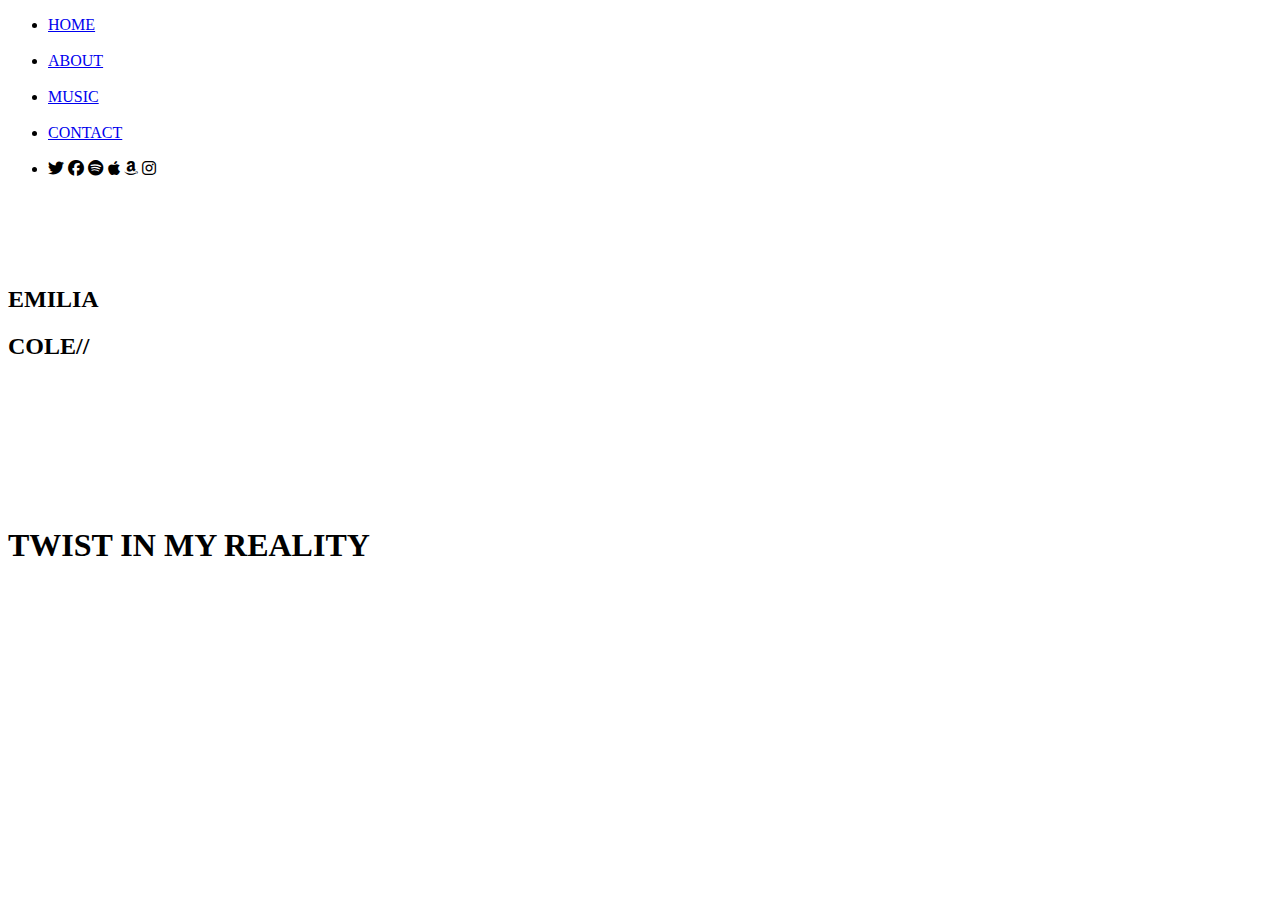
<file: index.html>
<!DOCTYPE html>
<html lang="en">
    <head>
        <meta charset="utf-8">
        <meta name="viewport" content="width=device-width, initial-scale=1">
        <title>Emilia Cole</title>
        <link rel="stylesheet" href="./css/#styles.css">
        <link rel="stylesheet" href="https://cdnjs.cloudflare.com/ajax/libs/font-awesome/6.3.0/css/all.min.css">
        <link rel="stylesheet" href="https://fonts.google.com/">
    </head>
    <body 1d="body">
        <ul class="listaOrdenada">
            <head> <link href="https://fonts.googleapis.com/css2?family=Open+Sans:wght@300&display=swap" rel="stylesheet"> <li><a href="./index.html" id="letracomun">HOME</a></li></head>
            <br>
            <head> <link href="https://fonts.googleapis.com/css2?family=Open+Sans:wght@300&display=swap" rel="stylesheet"> <li><a href="./about.html" id="letracomun">ABOUT</a></LI></head>
            <br>
            <head> <link href="https://fonts.googleapis.com/css2?family=Open+Sans:wght@300&display=swap" rel="stylesheet"> <li><a href="./music.html" id="letracomun">MUSIC</a></li></head>
            <br>
            <head> <link href="https://fonts.googleapis.com/css2?family=Open+Sans:wght@300&display=swap" rel="stylesheet"> <li><a href="./contact.html" id="letracomun">CONTACT</a></li></head>
            <br>
            <li> <i class="fa-brands fa-twitter"></i> <i class="fa-brands fa-facebook"></i>
                <i class="fa-brands fa-spotify"></i> <i class="fa-brands fa-apple"></i> 
                <i class="fa-brands fa-amazon"></i> <i class="fa-brands fa-instagram"></i>
            </li>
        </ul>
        <br>
        <br>
        <br>
        <br>

        <head>
            <link href="https://fonts.googleapis.com/css2?family=Work+Sans:wght@100&display=swap" rel="stylesheet">
            <h2 id="Emilia"> EMILIA</h2>
        </head>
        <head>
            <link href="https://fonts.googleapis.com/css2?family=Work+Sans:wght@100&display=swap" rel="stylesheet">
            <h2 id="Emilia"> COLE//</h2>
        </head>
        <br>
        <br>
        <br>
        <br>
        <br>
        <br>
        <br>
        <head>
            <link href="https://fonts.googleapis.com/css2?family=Raleway:wght@100&family=Work+Sans:wght@100&display=swap" rel="stylesheet">
        </head>
        <h1 id="textoEspecial">TWIST IN MY REALITY</h1>
    </body>
</html>
</file>
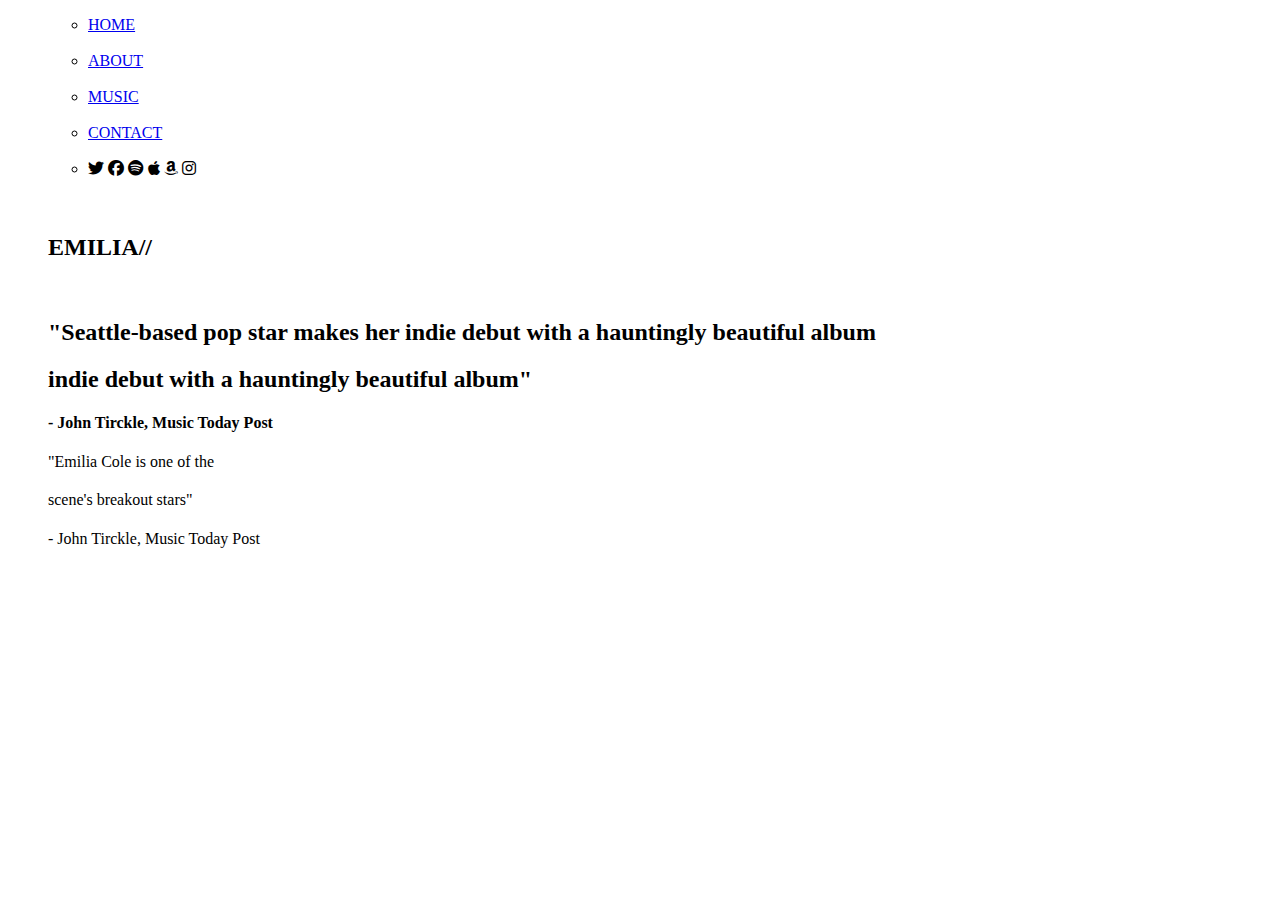
<file: about.html>
<!DOCTYPE html>
<html lang="en">
    <head>
        <meta charset="utf-8">
        <meta name="viewport" content="width=device-width, initial-scale=1">
        <title>Document</title>
        <link rel="stylesheet" href="./css/#styles.css">
        <link rel="stylesheet" href="https://cdnjs.cloudflare.com/ajax/libs/font-awesome/6.3.0/css/all.min.css">
        <link rel="stylesheet" href="https://fonts.google.com/">
    </head>
    <body id="cuerpo">
        <ul id="lista">
            <ul class="listaOrdenada">
                <head> <link href="https://fonts.googleapis.com/css2?family=Open+Sans:wght@300&display=swap" rel="stylesheet"> <li><a href="./index.html" id="letracomun">HOME</a></li></head>
                <br>
                <head> <link href="https://fonts.googleapis.com/css2?family=Open+Sans:wght@300&display=swap" rel="stylesheet"><li><a href="./about.html" id="letracomun">ABOUT</a></LI></head>
                <br>
                <head> <link href="https://fonts.googleapis.com/css2?family=Open+Sans:wght@300&display=swap" rel="stylesheet"><li><a href="./music.html" id="letracomun">MUSIC</a></li></head>
                <br>
                <head> <link href="https://fonts.googleapis.com/css2?family=Open+Sans:wght@300&display=swap" rel="stylesheet"><li><a href="./contact.html" id="letracomun">CONTACT</a></li></head>
                <br>
                <li> <i class="fa-brands fa-twitter"></i> <i class="fa-brands fa-facebook"></i>
                    <i class="fa-brands fa-spotify"></i> <i class="fa-brands fa-apple"></i> 
                    <i class="fa-brands fa-amazon"></i> <i class="fa-brands fa-instagram"></i>
                </li>
        </ul>
        <br>
        <br>
        <head>
            <link href="https://fonts.googleapis.com/css2?family=Work+Sans:wght@100&display=swap" rel="stylesheet">
            <h2 id="Emilia"> EMILIA//</h2>
            <br>
            <head> <link rel="stylesheet" href="https://fonts.googleapis.com/css2?family=Open+Sans:wght@300&display=swap"> <h2 id="h2"> "Seattle-based pop star makes her indie debut with a hauntingly beautiful album </h2></head>
            <head> <link rel="stylesheet" href="https://fonts.googleapis.com/css2?family=Open+Sans:wght@300&display=swap"><h2 id="h2">indie debut with a hauntingly beautiful album"</h2></head>
            <head> <link rel="stylesheet" href="https://fonts.googleapis.com/css2?family=Open+Sans:wght@300&display=swap"><h4 id="h4">- John Tirckle, Music Today Post</h4></head>
            <head> <link rel="stylesheet" href="https://fonts.googleapis.com/css2?family=Open+Sans:wght@300&display=swap"><h2 id="h2"></h2>"Emilia Cole is one of the </head>
            <head> <link rel="stylesheet" href="https://fonts.googleapis.com/css2?family=Open+Sans:wght@300&display=swap"><h2 id="h2"></h2>scene's breakout stars"</head>
            <head> <link rel="stylesheet" href="https://fonts.googleapis.com/css2?family=Open+Sans:wght@300&display=swap"><h4 id="h4"></h4>- John Tirckle, Music Today Post </head>
        </head>
    </body>
</html>
</file>
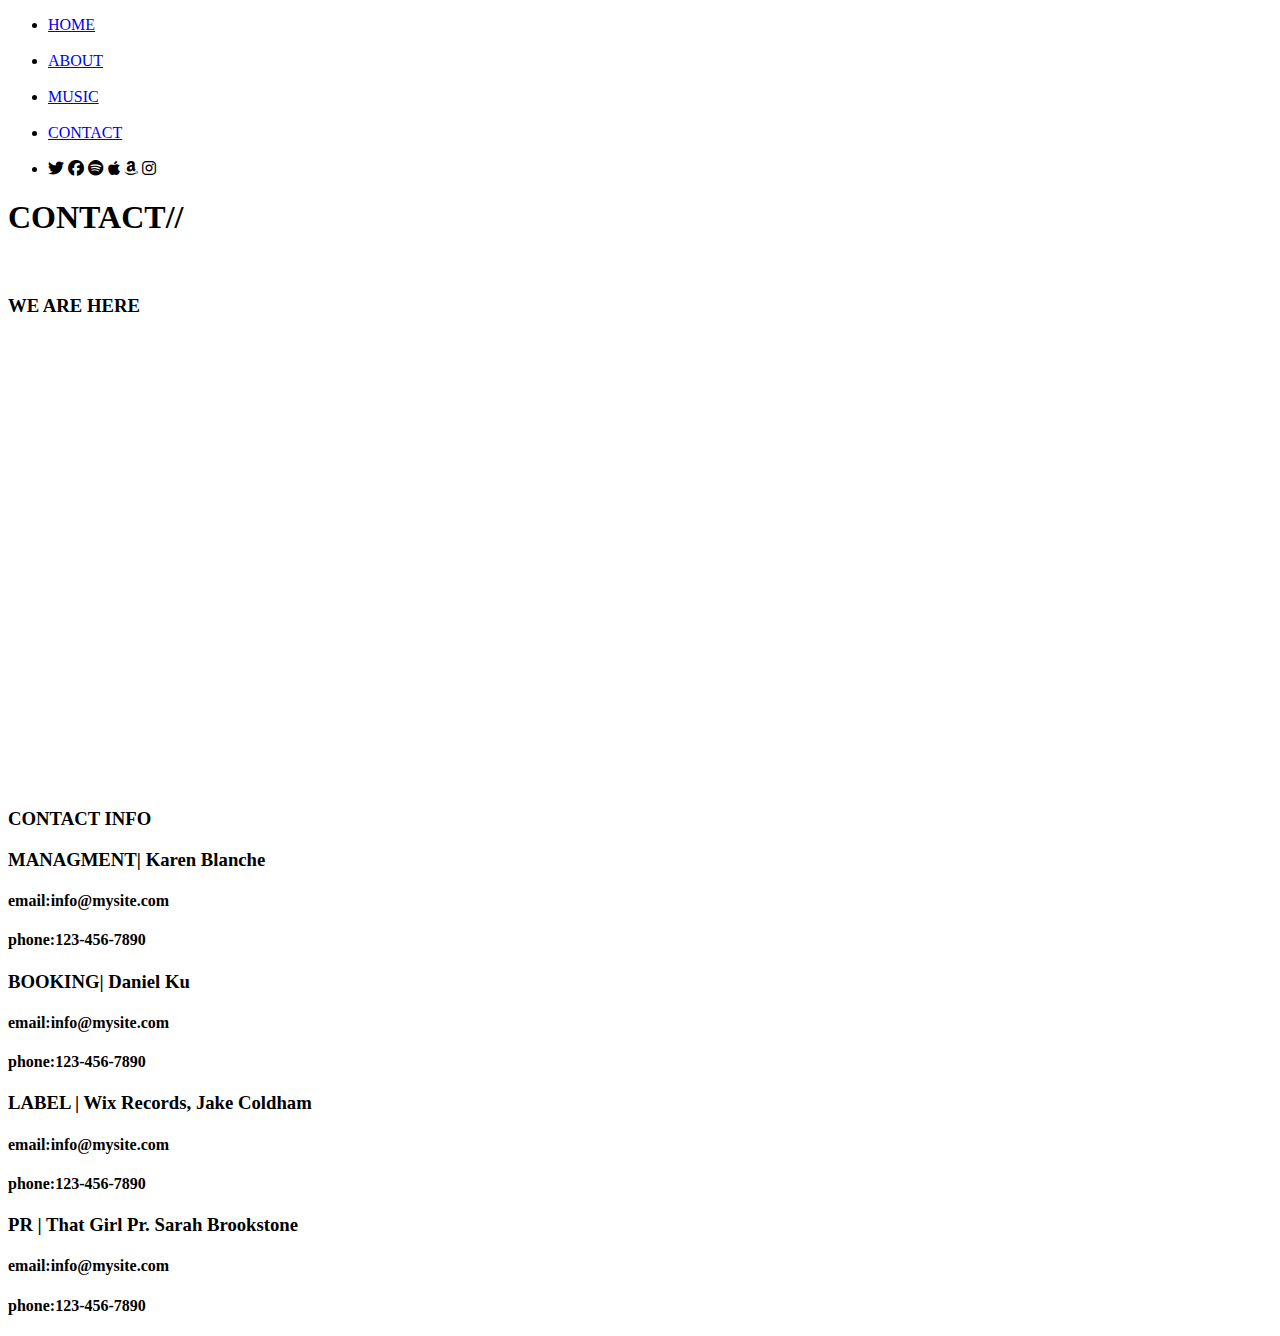
<file: contact.html>
<!DOCTYPE html>
<html lang="en">
    <head>
        <meta charset="utf-8">
        <meta name="viewport" content="width=device-width, initial-scale=1">
        <title>Document</title>
        <link rel="stylesheet" href="./css/#styles.css">
        <link rel="stylesheet" href="https://cdnjs.cloudflare.com/ajax/libs/font-awesome/6.3.0/css/all.min.css">
        <link rel="stylesheet" href="https://fonts.google.com/">
    </head>
    <body id="texto"></body>
        <ul class="listaOrdenada">
            <head> <link href="https://fonts.googleapis.com/css2?family=Open+Sans:wght@300&display=swap" rel="stylesheet"> <li><a href="./index.html" id="letracomun">HOME</a></li></head>
            <br>
            <head> <link href="https://fonts.googleapis.com/css2?family=Open+Sans:wght@300&display=swap" rel="stylesheet"> <li><a href="./about.html" id="letracomun">ABOUT</a></LI></head>
            <br>
            <head> <link href="https://fonts.googleapis.com/css2?family=Open+Sans:wght@300&display=swap" rel="stylesheet"> <li><a href="./music.html" id="letracomun">MUSIC</a></li></head>
            <br>
            <head> <link href="https://fonts.googleapis.com/css2?family=Open+Sans:wght@300&display=swap" rel="stylesheet"> <li><a href="./contact.html" id="letracomun">CONTACT</a></li></head>
            <br>
            <li> 
                <i class="fa-brands fa-twitter"></i> <i class="fa-brands fa-facebook"></i>
                <i class="fa-brands fa-spotify"></i> <i class="fa-brands fa-apple"></i> 
                <i class="fa-brands fa-amazon"></i> <i class="fa-brands fa-instagram"></i>
            </li>
        </ul>
        <head><link href="https://fonts.googleapis.com/css2?family=Raleway:wght@100&family=Work+Sans:wght@100&display=swap" rel="stylesheet"> <h1 id="contact">CONTACT//</h1></head> 
        <br>
        <head><link href="https://fonts.googleapis.com/css2?family=Raleway:wght@100&family=Work+Sans:wght@100&display=swap" rel="stylesheet"> <h3 id="contacto">WE ARE HERE</h3></head>

        <iframe class="mapa"
            scr=iframe src="https://www.google.com/maps/embed?pb=!1m18!1m12!1m3!1d158858.182370726!2d-0.10159865000000001!3d51.52864165!2m3!1f0!2f0!3f0!3m2!1i1024!2i768!4f13.1!3m3!1m2!1s0x47d8a00baf21de75%3A0x52963a5addd52a99!2sLondres%2C%20Reino%20Unido!5e0!3m2!1ses-419!2sar!4v1692962388983!5m2!1ses-419!2sar" width="600" height="450" style="border:0;" allowfullscreen="" loading="lazy" referrerpolicy="no-referrer-when-downgrade"></iframe>
            <head> <link href="https://fonts.googleapis.com/css2?family=Raleway:wght@100&family=Work+Sans:wght@100&display=swap" rel="stylesheet"><h3 id="contacto">CONTACT INFO</h3></head>
            <head> <link href="https://fonts.googleapis.com/css2?family=Open+Sans:wght@300&display=swap" rel="stylesheet"><h3 class="azul" id="letracomun">MANAGMENT| Karen Blanche</h3></head>
            <head> <link href="https://fonts.googleapis.com/css2?family=Open+Sans:wght@300&display=swap" rel="stylesheet"><h4 id="letracomun">email:info@mysite.com </h4></head>
            <head> <link href="https://fonts.googleapis.com/css2?family=Open+Sans:wght@300&display=swap" rel="stylesheet"><h4 id="letracomun">phone:123-456-7890 </h4></head>
            <head> <link href="https://fonts.googleapis.com/css2?family=Open+Sans:wght@300&display=swap" rel="stylesheet"><h3 class="azul" id="letracomun">BOOKING| Daniel Ku</h3></head>
            <head> <link href="https://fonts.googleapis.com/css2?family=Open+Sans:wght@300&display=swap" rel="stylesheet"><h4 id="letracomun">email:info@mysite.com</h4></head>
            <head> <link href="https://fonts.googleapis.com/css2?family=Open+Sans:wght@300&display=swap" rel="stylesheet"><h4 id="letracomun">phone:123-456-7890</h4></head>
            <head> <link href="https://fonts.googleapis.com/css2?family=Open+Sans:wght@300&display=swap" rel="stylesheet"><h3 class="azul" id="letracomun">LABEL |  Wix Records, Jake Coldham</h3></head>
            <head> <link href="https://fonts.googleapis.com/css2?family=Open+Sans:wght@300&display=swap" rel="stylesheet"><h4 id="letracomun">email:info@mysite.com</h4></head>
            <head> <link href="https://fonts.googleapis.com/css2?family=Open+Sans:wght@300&display=swap" rel="stylesheet"><h4 id="letracomun">phone:123-456-7890</h4></head>
            <head> <link href="https://fonts.googleapis.com/css2?family=Open+Sans:wght@300&display=swap" rel="stylesheet"><h3 class="azul" id="letracomun">PR | That Girl Pr. Sarah Brookstone</h3></head>
            <head> <link href="https://fonts.googleapis.com/css2?family=Open+Sans:wght@300&display=swap" rel="stylesheet"><h4 id="letracomun">email:info@mysite.com</h4></head>
            <head> <link href="https://fonts.googleapis.com/css2?family=Open+Sans:wght@300&display=swap" rel="stylesheet"><h4 id="letracomun">phone:123-456-7890</h4></head>
        </head>
    </body>
 </html>
</file>
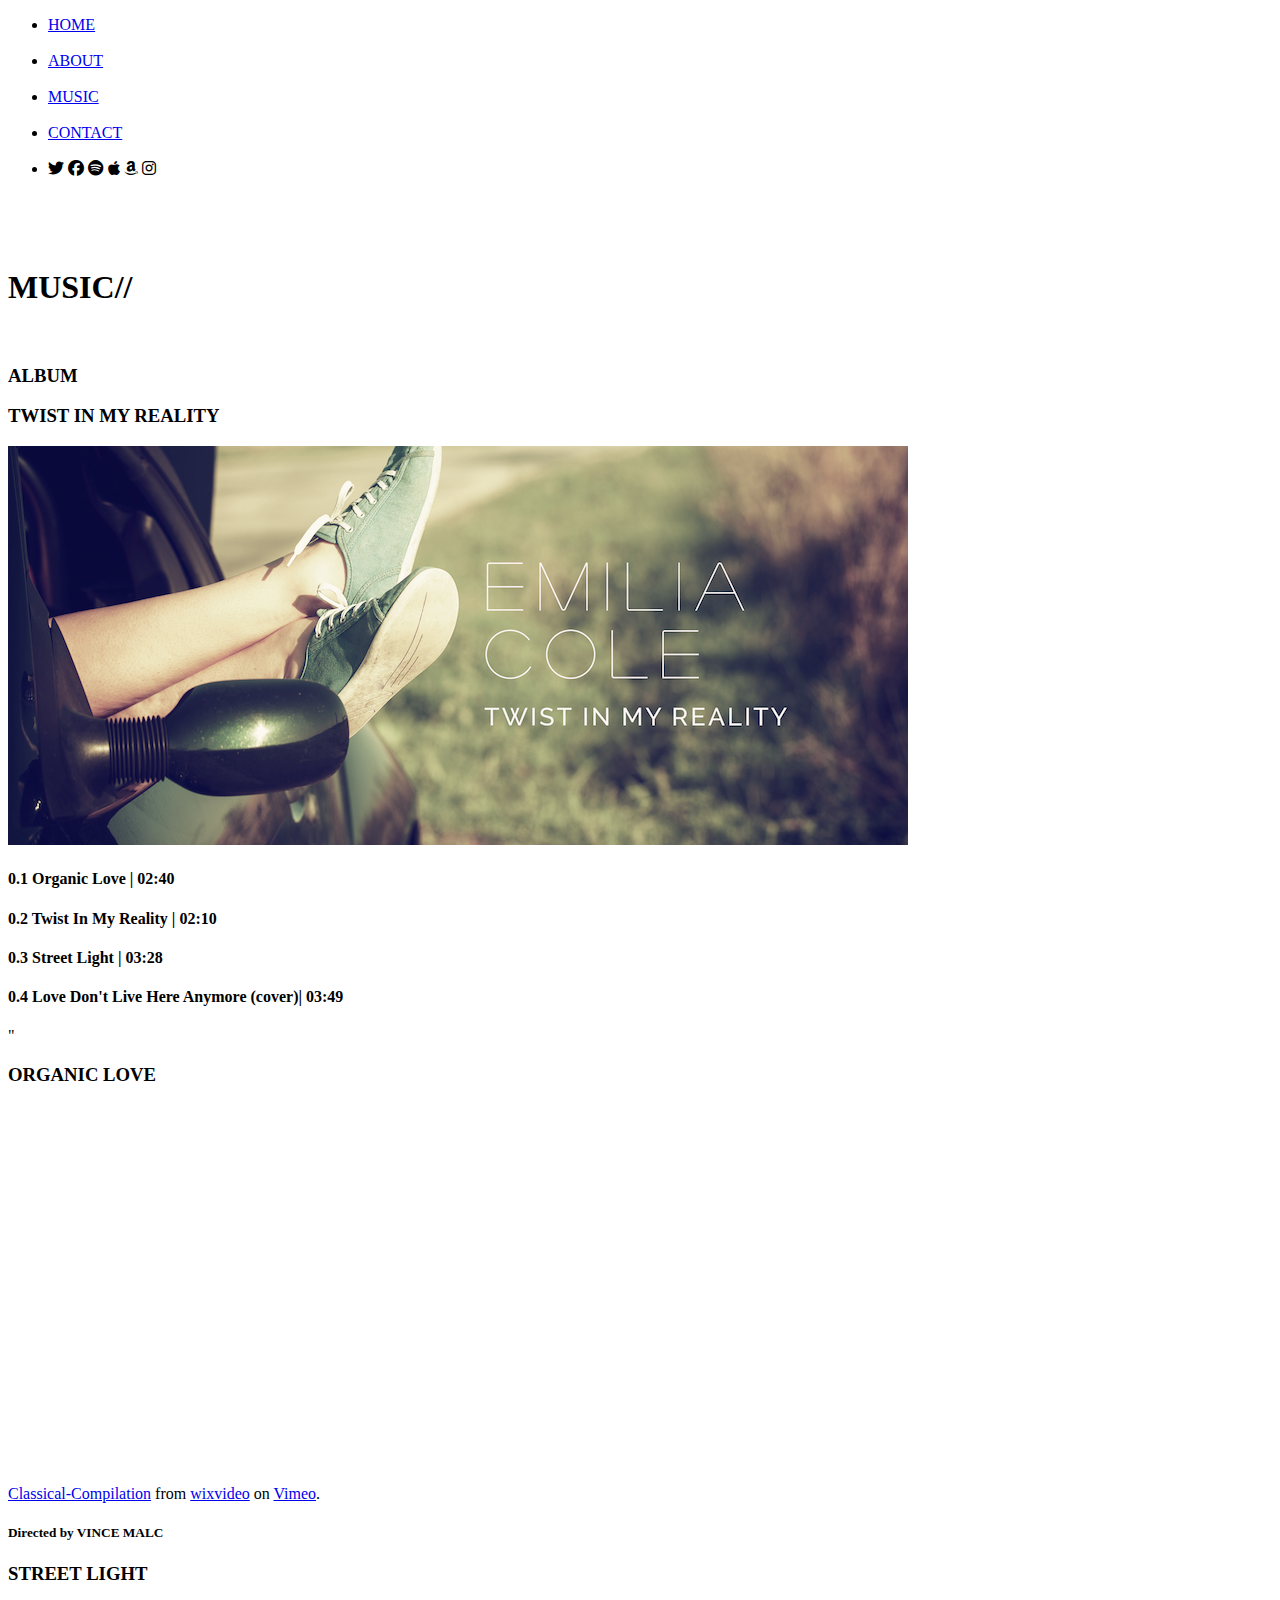
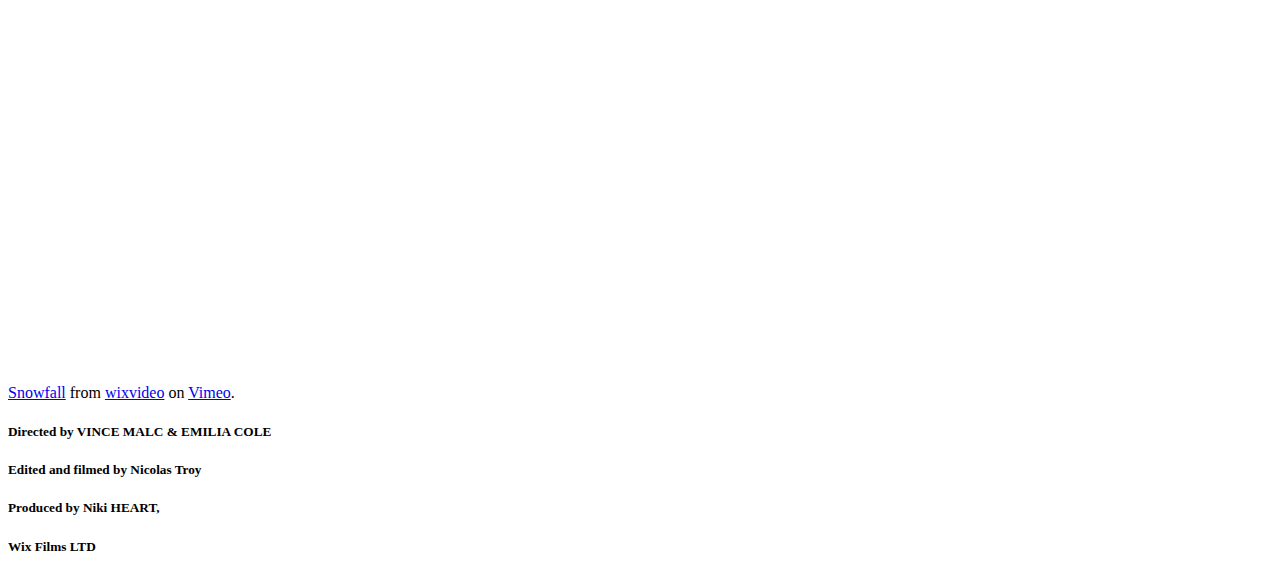
<file: music.html>
<!DOCTYPE html>
<html lang="en">
    <head>
        <meta charset="utf-8">
        <meta name="viewport" content="width=device-width, initial-scale=1">
        <title>Document</title>
        <link rel="stylesheet" href="./css/#styles.css">
        <link rel="stylesheet" href="https://cdnjs.cloudflare.com/ajax/libs/font-awesome/6.3.0/css/all.min.css">
        <link rel="stylesheet" href="https://fonts.google.com/">
    </head>
    <body id="fondo">
        <ul id="lista">
                <head> <link href="https://fonts.googleapis.com/css2?family=Open+Sans:wght@300&display=swap" rel="stylesheet"> <li><a href="./index.html" id="letracomun">HOME</a></li></head>
                <br>
                <head> <link href="https://fonts.googleapis.com/css2?family=Open+Sans:wght@300&display=swap" rel="stylesheet"> <li><a href="./about.html" id="letracomun">ABOUT</a></LI></head>
                <br>
                <head> <link href="https://fonts.googleapis.com/css2?family=Open+Sans:wght@300&display=swap" rel="stylesheet"> <li><a href="./music.html" id="letracomun">MUSIC</a></li></head>
                <br>
                <head> <link href="https://fonts.googleapis.com/css2?family=Open+Sans:wght@300&display=swap" rel="stylesheet"> <li><a href="./contact.html" id="letracomun">CONTACT</a></li></head>
                <br>
                <li> 
                    <i class="fa-brands fa-twitter"></i> <i class="fa-brands fa-facebook"></i>
                    <i class="fa-brands fa-spotify"></i> <i class="fa-brands fa-apple"></i> 
                    <i class="fa-brands fa-amazon"></i> <i class="fa-brands fa-instagram"></i>
                </li>
        </ul>
        <br>
        <br>
        <br>
        <head>
            <link href="https://fonts.googleapis.com/css2?family=Raleway:wght@100&family=Work+Sans:wght@100&display=swap" rel="stylesheet">
            <h1 id="titulo"> MUSIC//</h1>
        </head>
        <br>
        <head>
            <link href="https://fonts.googleapis.com/css2?family=Raleway:wght@100&family=Work+Sans:wght@100&display=swap" rel="stylesheet">
            <h3 id="musica">ALBUM </h3>
        </head>
        <head>
            <link href="https://fonts.googleapis.com/css2?family=Raleway:wght@100&family=Work+Sans:wght@100&display=swap" rel="stylesheet">
            <h3 id="musica"> TWIST IN MY REALITY</h3>
        </head>
        <img id="foto" src="./emiliaColeMateriales/img/play-list.png">
        <head> 
            <link href="https://fonts.googleapis.com/css2?family=Open+Sans:wght@300&display=swap" rel="stylesheet"> <h4 id="letracomun">0.1 Organic Love | 02:40</h4>
            <link href="https://fonts.googleapis.com/css2?family=Open+Sans:wght@300&display=swap" rel="stylesheet"> <h4 id="letracomun">0.2 Twist In My Reality | 02:10</h4>
            <link href="https://fonts.googleapis.com/css2?family=Open+Sans:wght@300&display=swap" rel="stylesheet"> <h4 id="letracomun">0.3 Street Light | 03:28</h4>
            <link href="https://fonts.googleapis.com/css2?family=Open+Sans:wght@300&display=swap" rel="stylesheet"> <h4 id="letracomun">0.4 Love Don't Live Here Anymore (cover)| 03:49</h4>
        </head>
        <head>
            <link href="https://fonts.googleapis.com/css2?family=Raleway:wght@100&family=Work+Sans:wght@100&display=swap" rel="stylesheet">"
            <h3 id="musica"> ORGANIC LOVE</h3>
        </head>
        <head>
            <iframe src="https://player.vimeo.com/video/135166028?h=fdb0646ae5" width="640" height="360" frameborder="0" allow="autoplay; fullscreen; picture-in-picture" allowfullscreen></iframe>
<p><a href="https://vimeo.com/135166028">Classical-Compilation</a> from <a href="https://vimeo.com/wix">wixvideo</a> on <a href="https://vimeo.com">Vimeo</a>.</p>
        </head>
        <head>
            <link href="https://fonts.googleapis.com/css2?family=Raleway:wght@100&family=Work+Sans:wght@100&display=swap" rel="stylesheet"><h5 id="letracomun"> Directed by VINCE MALC</h5>
            <h3 id="musica"> STREET LIGHT</h3>
        </head>
        <head>
            <iframe src="https://player.vimeo.com/video/134861419?h=24e3183108" width="640" height="360" frameborder="0" allow="autoplay; fullscreen; picture-in-picture" allowfullscreen></iframe>
            <p><a href="https://vimeo.com/134861419">Snowfall</a> from <a href="https://vimeo.com/wix">wixvideo</a> on <a href="https://vimeo.com">Vimeo</a>.</p>
        </head>
        <head> <link href="https://fonts.googleapis.com/css2?family=Open+Sans:wght@300&display=swap" rel="stylesheet"><h5 id="letracomun">Directed by VINCE MALC & EMILIA COLE</h5></head> 
        <head> <link href="https://fonts.googleapis.com/css2?family=Open+Sans:wght@300&display=swap" rel="stylesheet"><h5 id="letracomun">Edited and filmed by Nicolas Troy</h5></head>
        <head> <link href="https://fonts.googleapis.com/css2?family=Open+Sans:wght@300&display=swap" rel="stylesheet"><h5 id="letracomun">Produced by Niki HEART,</h5></head>
        <head> <link href="https://fonts.googleapis.com/css2?family=Open+Sans:wght@300&display=swap" rel="stylesheet"><h5 id="letracomun">Wix Films LTD</h5></head>
        </head>
    </body>
</html>
</file>
